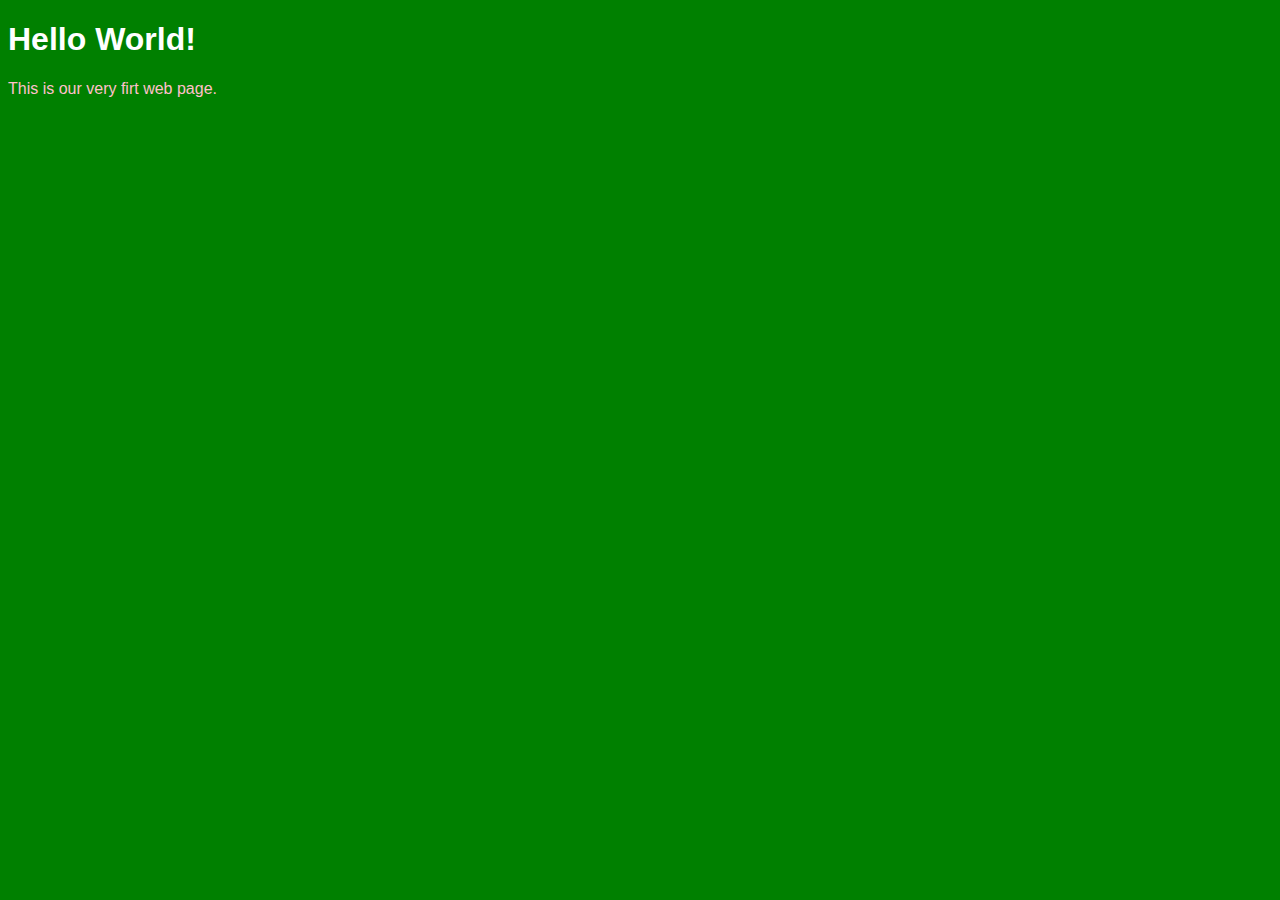
<file: index.html>
<!DOCTYPE html>
<html lang="en">
 <head>
<!--Head section contains information about the page-->
   <meta charset="UTF-8">
   <meta name="viewport" content="width=device-width,initial-scale=1.0">
   <meta http-equiv="X-UA-Compatible" content="ie=edge">
   <meta name="author" content="Jordan Higgins">
   <meta name="description" content="Hello world example for class">
   <meta name="keywords" content="hello, world, html">
   <title>Hello World!</title>
   <link rel="stylesheet" href="style.css">
 </head>
 <body>
<!--Body section conatains content displayed in web browser window-->
<h1>Hello World!</h1>
<p>This is our very firt web page.</p>



 </body>
</html>
</file>
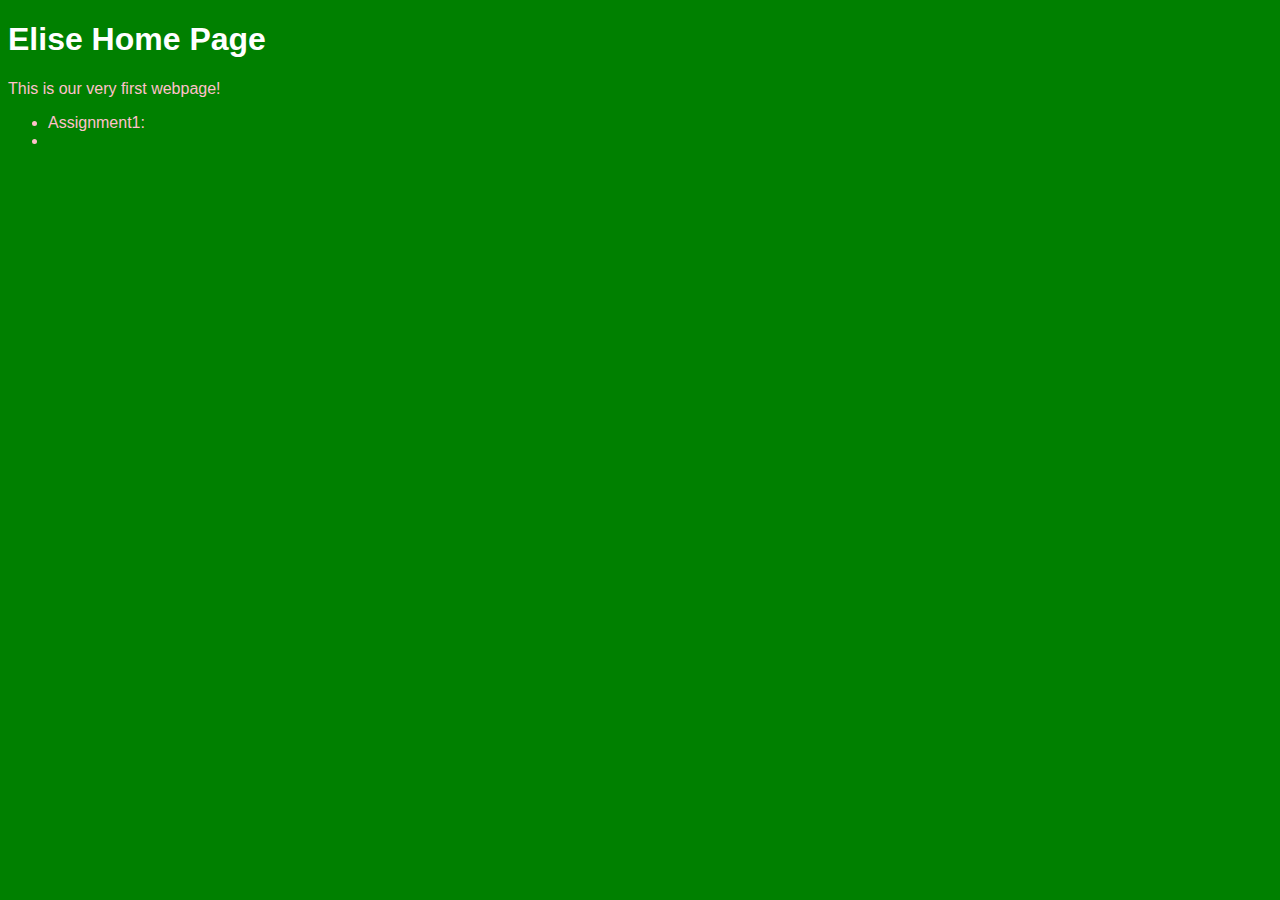
<file: e1.html>
<!DOCTYPE html>
<html>
  <head>
    <meta charset="utf-8">
    <title>My Home Page</title>
    <link rel="stylesheet" href="style.css">
  </head>
  <body>
    <h1>Elise Home Page</h1>
    <p>This is our very first webpage!</p>
    <ul>
      <li>Assignment1: </li>
      <li></li>
    </ul>
  </body>
</html>
</file>
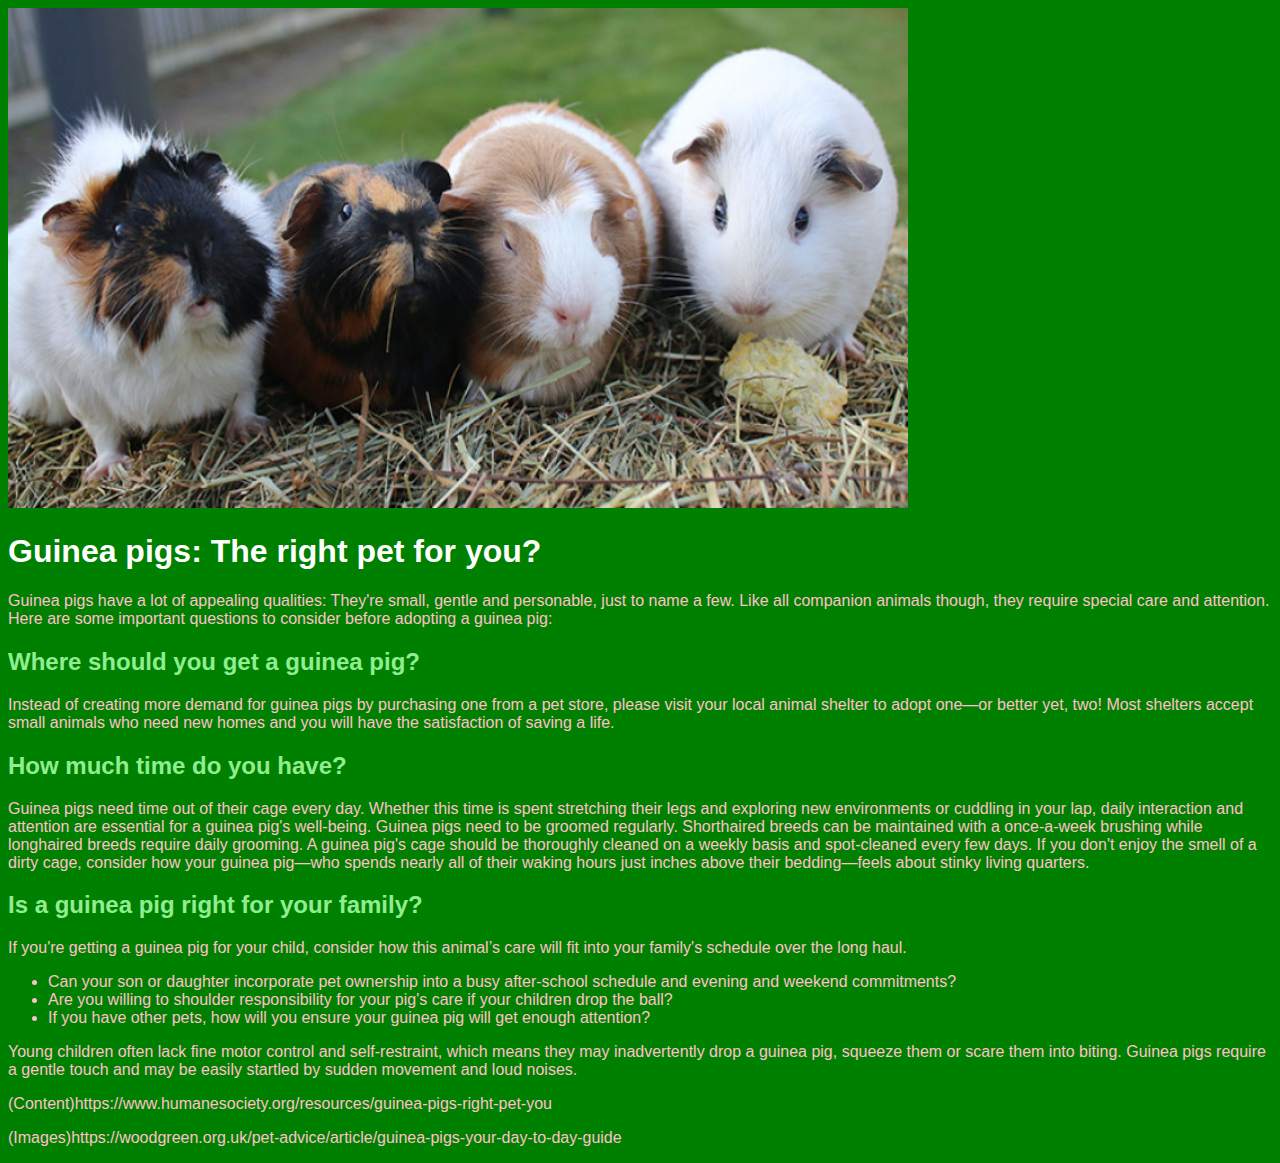
<file: assignment1/A1.html>
<!DOCTYPE html>
<html lang="en">
 <head>
<!--Head section contains information about the page-->
   <meta charset="UTF-8">
   <meta name="viewport" content="width=device-width,initial-scale=1.0">
   <meta http-equiv="X-UA-Compatible" content="ie=edge">
   <meta name="author" content="Elise Meadows">
   <meta name="description" content="Fun Facts About Guinea pigs">
   <meta name="keywords" content="Guineapig">
   <title>Assignment1 Fun Facts web webpage</title>
   <link rel="stylesheet" href="style.css">
 </head>
 <body>
   <img src="guineapig.jpeg" alt="Guineapig" width="900" height="500">
   <h1>Guinea pigs: The right pet for you?</h1>
   <p>Guinea pigs have a lot of appealing qualities: They're small, gentle and personable, just to name a few. Like all companion animals though, they require special care and attention. Here are some important questions to consider before adopting a guinea pig:</p>
   <h2>Where should you get a guinea pig?</h2>
   <p>Instead of creating more demand for guinea pigs by purchasing one from a pet store, please visit your local animal shelter to adopt one—or better yet, two! Most shelters accept small animals who need new homes and you will have the satisfaction of saving a life.</p>
   <h2>How much time do you have?</h2>
   <p>Guinea pigs need time out of their cage every day. Whether this time is spent stretching their legs and exploring new environments or cuddling in your lap, daily interaction and attention are essential for a guinea pig's well-being. Guinea pigs need to be groomed regularly. Shorthaired breeds can be maintained with a once-a-week brushing while longhaired breeds require daily grooming. A guinea pig's cage should be thoroughly cleaned on a weekly basis and spot-cleaned every few days. If you don't enjoy the smell of a dirty cage, consider how your guinea pig—who spends nearly all of their waking hours just inches above their bedding—feels about stinky living quarters.
   </p>
   <h2>Is a guinea pig right for your family?</h2>
   <p>If you're getting a guinea pig for your child, consider how this animal’s care will fit into your family's schedule over the long haul.</p>
   <ul>
     <li>	Can your son or daughter incorporate pet ownership into a busy after-school schedule and evening and weekend commitments?</li>
     <li>	Are you willing to shoulder responsibility for your pig's care if your children drop the ball?</li>
     <li>	If you have other pets, how will you ensure your guinea pig will get enough attention?</li>
   </ul>
    <p>Young children often lack fine motor control and self-restraint, which means they may inadvertently drop a guinea pig, squeeze them or scare them into biting. Guinea pigs require a gentle touch and may be easily startled by sudden movement and loud noises.</p>
    <p>(Content)https://www.humanesociety.org/resources/guinea-pigs-right-pet-you</p>
    <p>(Images)https://woodgreen.org.uk/pet-advice/article/guinea-pigs-your-day-to-day-guide</p>
 </body>
</html>
</file>
<file: style.css>
body {
  background-color: green;
  font-family: sans-serif;
}
h1 {
  color: white;
}
h2 {
  color: lightgreen;
}
p {
  color: pink;
}
li {
  color: pink;
}
img {
  
}
</file>
<file: assignment1/style.css>
body {
  background-color: green;
  font-family: sans-serif;
}
h1 {
  color: white;
}
h2 {
  color: lightgreen;
}
p {
  color: pink;
}
li {
  color: pink;
}
img {
  
}
</file>
